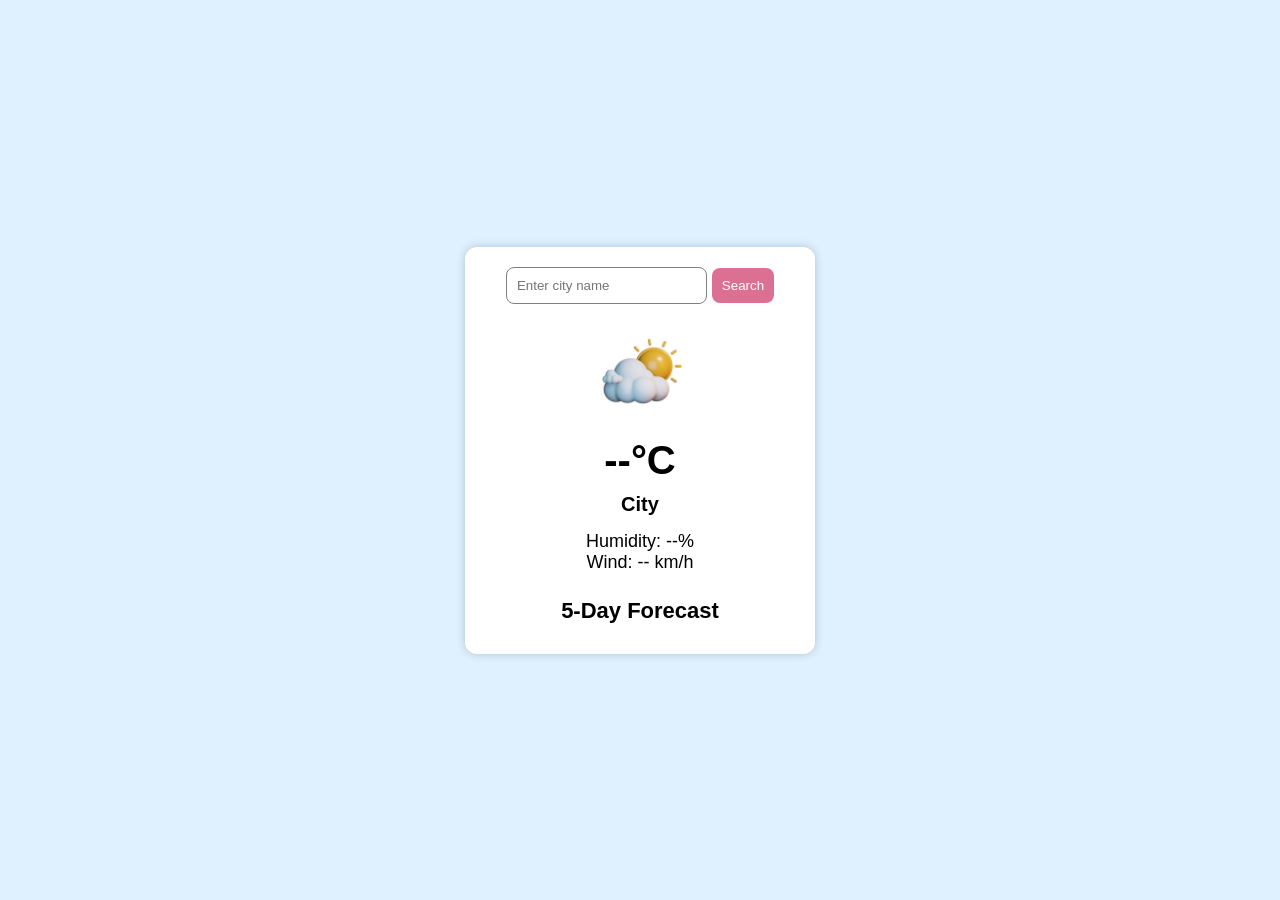
<file: WeatherForcast/index.html>
<!DOCTYPE html>
<html lang="en">
<head>
    <meta charset="UTF-8">
    <meta name="viewport" content="width=device-width, initial-scale=1.0">
    <title>Weather Forecast</title>
    <link href="style.css" rel="stylesheet">
</head>
<body>
        <div class="container">
        <div class="search-box">
            <input type="text" id="city" placeholder="Enter city name">
            <button onclick="getWeather()">Search</button>
           
        </div>

        <div class="weather-box">
            <img id="icon" src="weathericon.jpeg" alt="Weather Icon">

            <h1 id="temperature">--°C</h1>
            <h2 id="cityName">City</h2>
            <p id="condition"></p>

            <div class="more-info">
                <p id="humidity">Humidity: --%</p>
                <p id="wind">Wind: -- km/h</p>
            </div>
        </div>
        <h2 class="forecast-title">5-Day Forecast</h2>
<div id="forecast" class="forecast-container"></div>

    </div>

    <script src="script.js"></script>
</body>
</html>
</file>
<file: WeatherForcast/style.css>
* {
  margin: 0;
  padding: 0;
  box-sizing: border-box;
  font-family: Arial;
}

body {
  display: flex;
  justify-content: center;
  align-items: center;
  background: #dff1ff;
  height: 100vh;
  transition: background 1s ease;
}

.container {
  background: white;
  width: 350px;
  padding: 20px;
  border-radius: 12px;
  text-align: center;
  box-shadow: 0 0 10px rgba(0,0,0,0.2);
}

.search-box {
  margin-bottom: 20px;
}

.search-box input {
  padding: 10px;
  width: 65%;
  border-radius: 8px;
  border: 1px solid gray;
}

.search-box button {
  padding: 10px;
  border: none;
  background:palevioletred;
  color: white;
  border-radius: 8px;
  cursor: pointer;
}

.weather-box img {
  width: 90px;
  height: 90px;
  border-radius: 50%;
  margin-bottom: 10px;
  background: #eef7ff;
}

.weather-box h1 {
  font-size: 40px;
  margin: 10px 0;
}

.weather-box h2 {
  font-size: 20px;
  font-weight: bold;
}

.more-info {
  margin-top: 15px;
  font-size: 18px;
}
.forecast-title {
  margin-top: 25px;
  font-size: 22px;
  font-weight: bold;
}

.forecast-container {
  display: flex;
  gap: 10px;
  justify-content: center;
  margin-top: 10px;
  flex-wrap: wrap;
}

.forecast-card {
  background: rgba(255, 255, 255, 0.9);
  border-radius: 12px;
  padding: 10px;
  width: 90px;
  text-align: center;
  box-shadow: 0 0 12px rgba(0,0,0,0.1);
}
</file>
